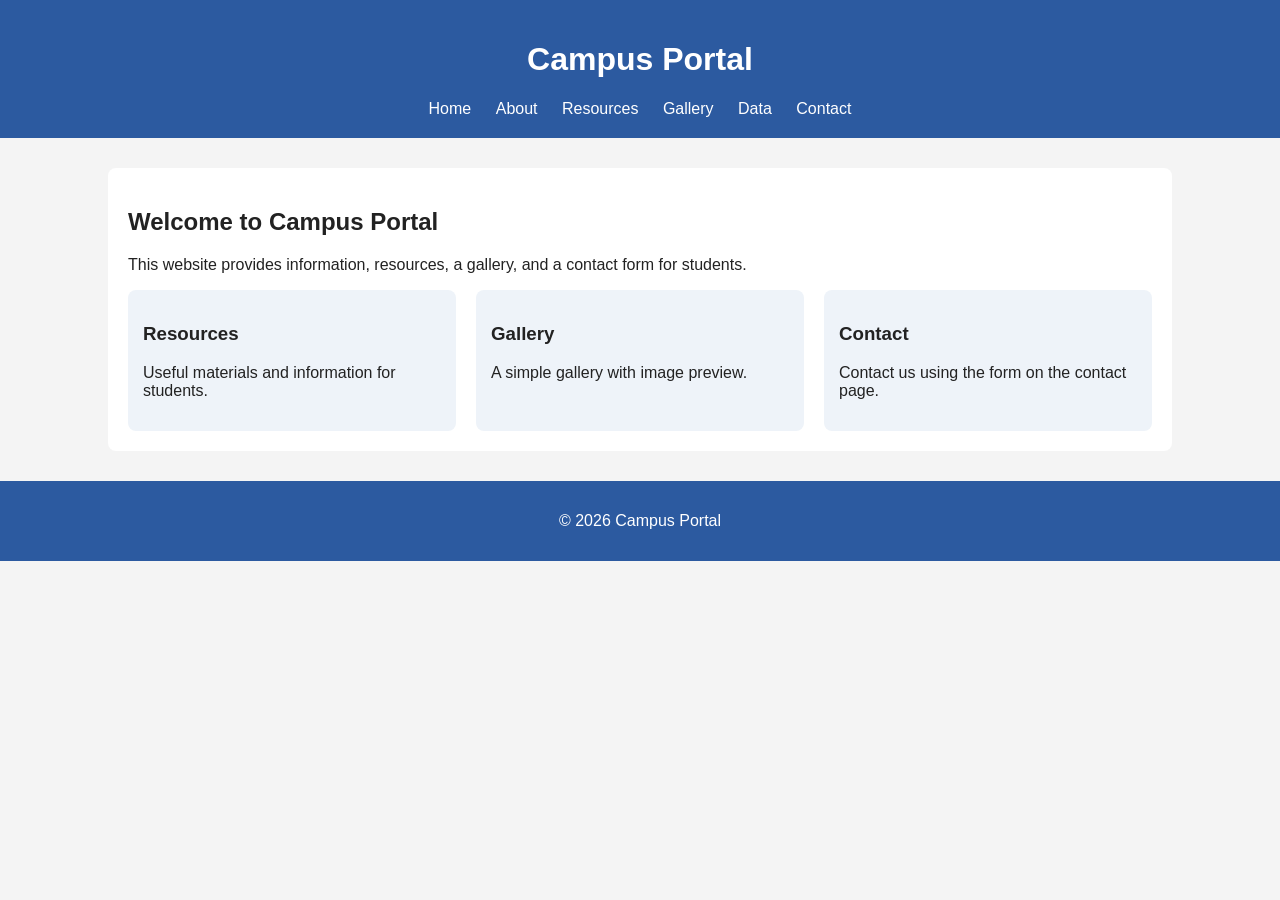
<file: index.html>
<!DOCTYPE html>
<html lang="en">
<head>
  <meta charset="UTF-8" />
  <meta name="viewport" content="width=device-width, initial-scale=1.0" />
  <title>Campus Portal | Home</title>
  <link rel="stylesheet" href="css/style.css" />
</head>
<body>
  <header>
    <h1>Campus Portal</h1>
    <nav>
      <a href="index.html">Home</a>
      <a href="about.html">About</a>
      <a href="resources.html">Resources</a>
      <a href="gallery.html">Gallery</a>
      <a href="data.html">Data</a>
      <a href="contact.html">Contact</a>
    </nav>
  </header>

  <main>
    <section>
      <h2>Welcome to Campus Portal</h2>
      <p>This website provides information, resources, a gallery, and a contact form for students.</p>
    </section>

    <section class="cards">
      <div class="card">
        <h3>Resources</h3>
        <p>Useful materials and information for students.</p>
      </div>
      <div class="card">
        <h3>Gallery</h3>
        <p>A simple gallery with image preview.</p>
      </div>
      <div class="card">
        <h3>Contact</h3>
        <p>Contact us using the form on the contact page.</p>
      </div>
    </section>
  </main>

  <footer>
    <p>&copy; 2026 Campus Portal</p>
  </footer>
</body>
</html>
</file>
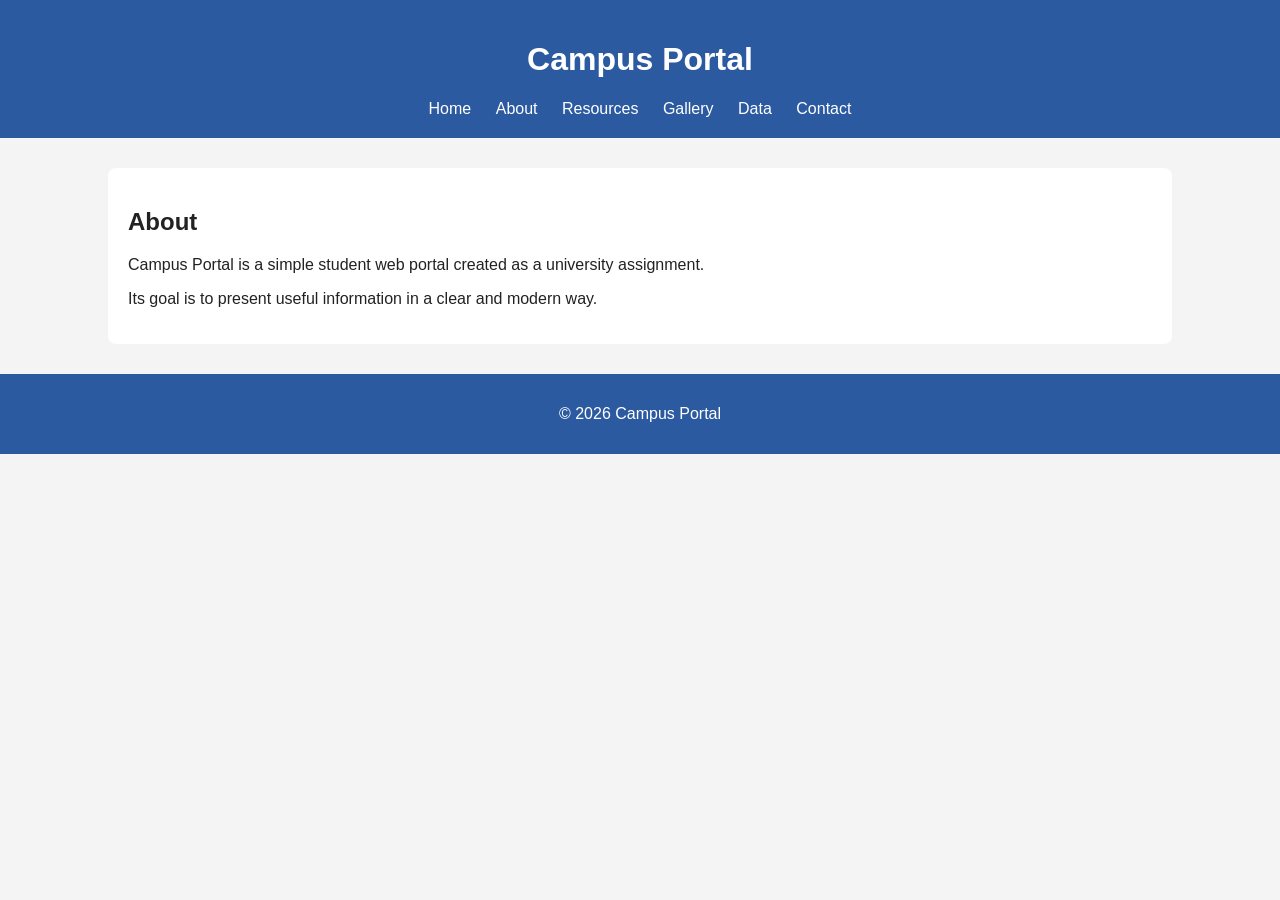
<file: about.html>
<!DOCTYPE html>
<html lang="en">
<head>
  <meta charset="UTF-8" />
  <meta name="viewport" content="width=device-width, initial-scale=1.0" />
  <title>Campus Portal | About</title>
  <link rel="stylesheet" href="css/style.css" />
</head>
<body>
  <header>
    <h1>Campus Portal</h1>
    <nav>
      <a href="index.html">Home</a>
      <a href="about.html">About</a>
      <a href="resources.html">Resources</a>
      <a href="gallery.html">Gallery</a>
      <a href="data.html">Data</a>
      <a href="contact.html">Contact</a>
    </nav>
  </header>

  <main>
    <h2>About</h2>
    <p>Campus Portal is a simple student web portal created as a university assignment.</p>
    <p>Its goal is to present useful information in a clear and modern way.</p>
  </main>

  <footer>
    <p>&copy; 2026 Campus Portal</p>
  </footer>
</body>
</html>
</file>
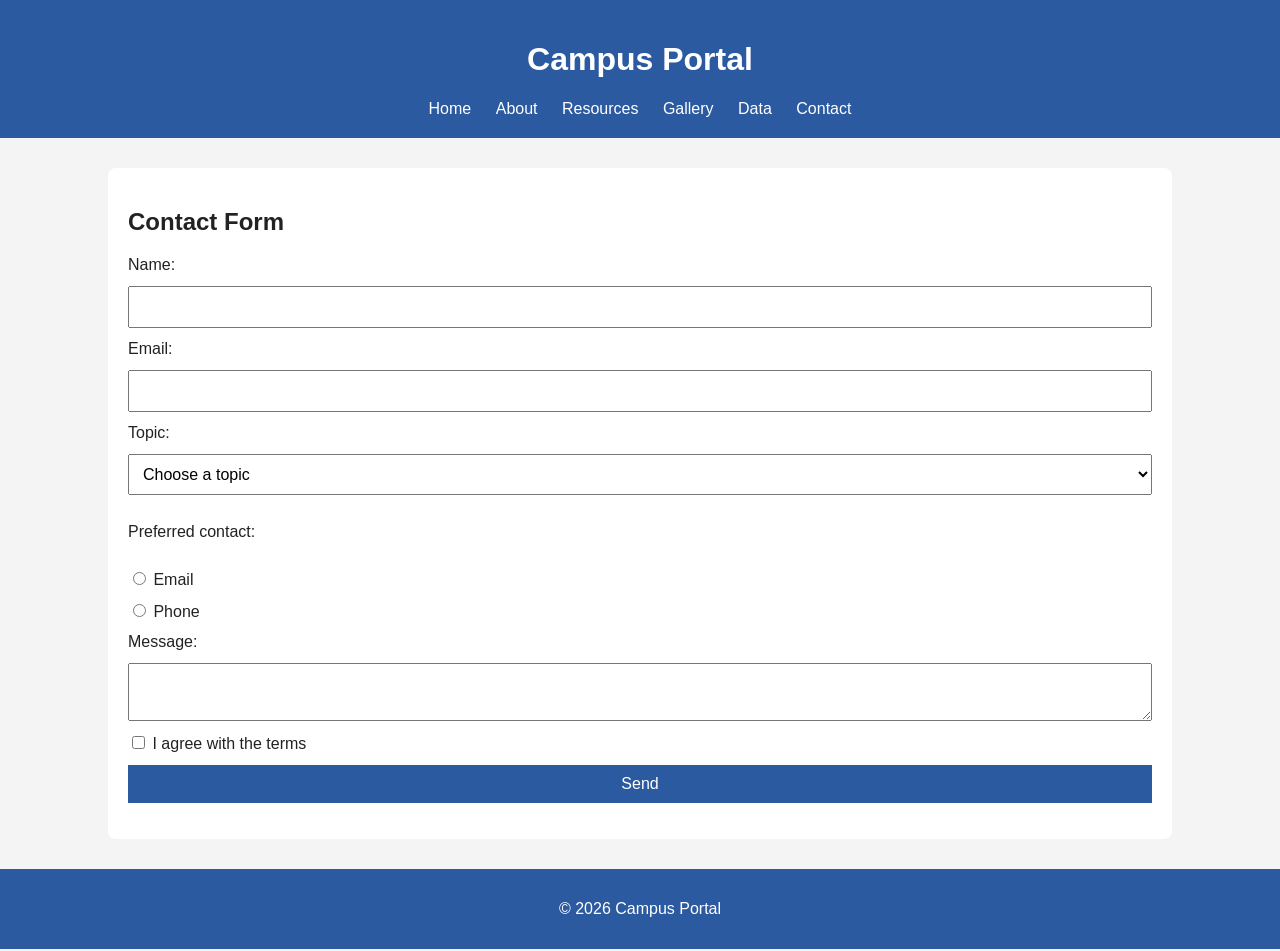
<file: contact.html>
<!DOCTYPE html>
<html lang="en">
<head>
  <meta charset="UTF-8" />
  <meta name="viewport" content="width=device-width, initial-scale=1.0" />
  <title>Campus Portal | Contact</title>
  <link rel="stylesheet" href="css/style.css" />
</head>
<body>
  <header>
    <h1>Campus Portal</h1>
    <nav>
      <a href="index.html">Home</a>
      <a href="about.html">About</a>
      <a href="resources.html">Resources</a>
      <a href="gallery.html">Gallery</a>
      <a href="data.html">Data</a>
      <a href="contact.html">Contact</a>
    </nav>
  </header>

  <main>
    <h2>Contact Form</h2>

    <form id="contactForm">
      <label for="name">Name:</label>
      <input type="text" id="name" name="name">

      <label for="email">Email:</label>
      <input type="email" id="email" name="email">

      <label for="topic">Topic:</label>
      <select id="topic" name="topic">
        <option value="">Choose a topic</option>
        <option value="study">Study</option>
        <option value="events">Events</option>
        <option value="other">Other</option>
      </select>

      <p>Preferred contact:</p>
      <label><input type="radio" name="contactType" value="email"> Email</label>
      <label><input type="radio" name="contactType" value="phone"> Phone</label>

      <label for="message">Message:</label>
      <textarea id="message" name="message"></textarea>

      <label>
        <input type="checkbox" id="agree">
        I agree with the terms
      </label>

      <button type="submit">Send</button>
    </form>

    <p id="formMessage"></p>
  </main>

  <footer>
    <p>&copy; 2026 Campus Portal</p>
  </footer>

  <script src="js/form-validation.js"></script>
</body>
</html>
</file>
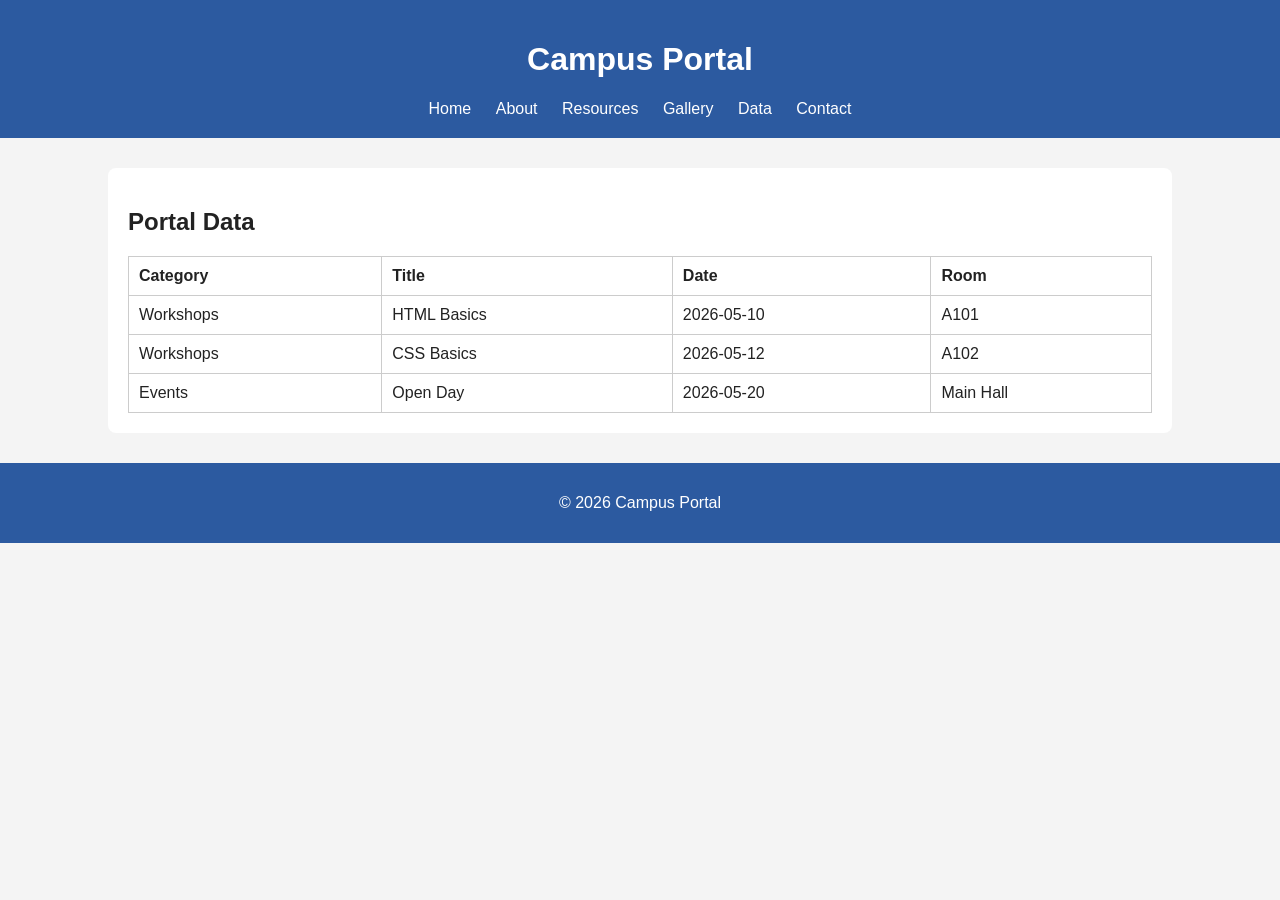
<file: data.html>
<!DOCTYPE html>
<html lang="en">
<head>
  <meta charset="UTF-8" />
  <meta name="viewport" content="width=device-width, initial-scale=1.0" />
  <title>Campus Portal | Data</title>
  <link rel="stylesheet" href="css/style.css" />
</head>
<body>
  <header>
    <h1>Campus Portal</h1>
    <nav>
      <a href="index.html">Home</a>
      <a href="about.html">About</a>
      <a href="resources.html">Resources</a>
      <a href="gallery.html">Gallery</a>
      <a href="data.html">Data</a>
      <a href="contact.html">Contact</a>
    </nav>
  </header>

  <main>
    <h2>Portal Data</h2>
    <table>
      <thead>
        <tr>
          <th>Category</th>
          <th>Title</th>
          <th>Date</th>
          <th>Room</th>
        </tr>
      </thead>
      <tbody id="tableBody"></tbody>
    </table>
  </main>

  <footer>
    <p>&copy; 2026 Campus Portal</p>
  </footer>

  <script src="js/data-loader.js"></script>
</body>
</html>
</file>
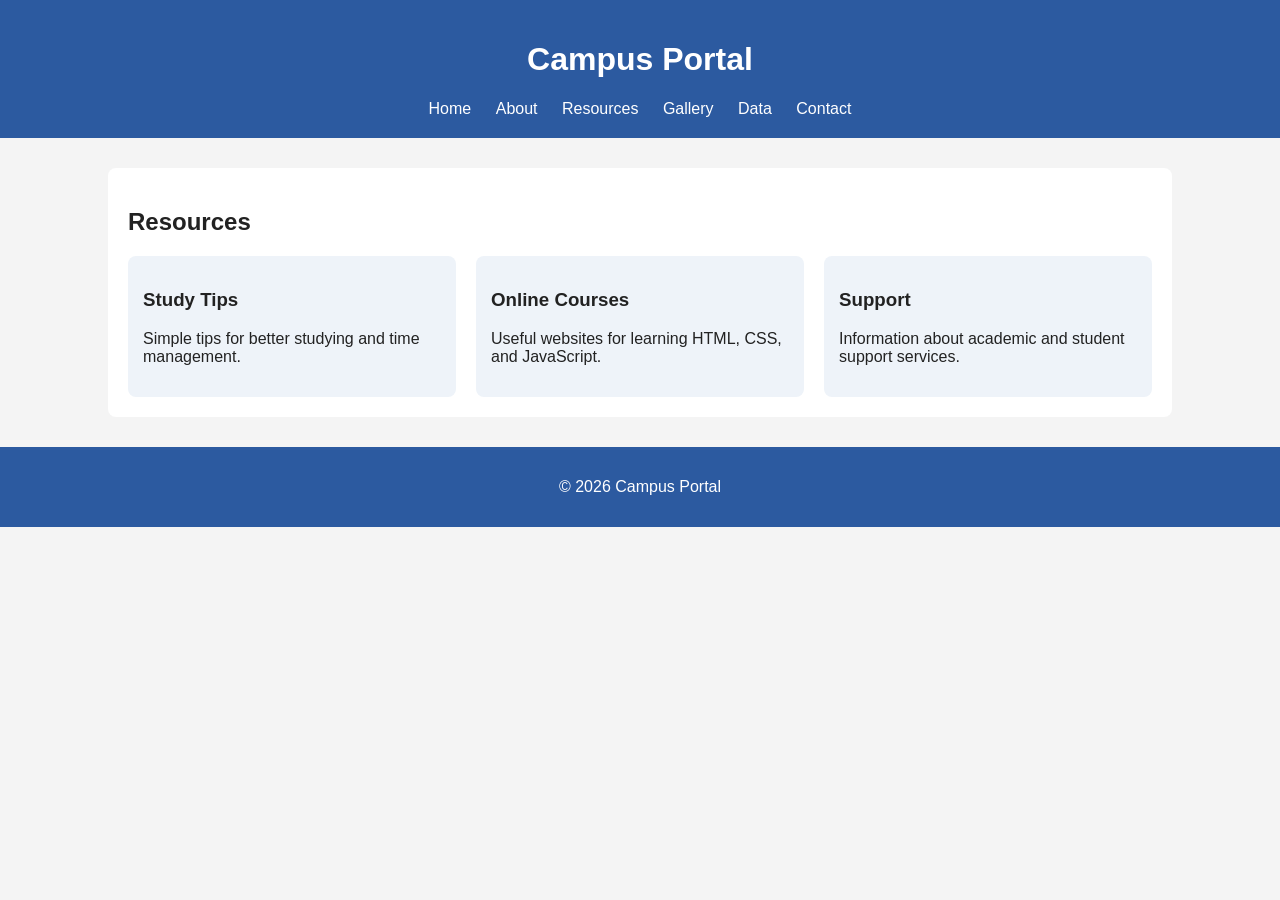
<file: resources.html>
<!DOCTYPE html>
<html lang="en">
<head>
  <meta charset="UTF-8" />
  <meta name="viewport" content="width=device-width, initial-scale=1.0" />
  <title>Campus Portal | Resources</title>
  <link rel="stylesheet" href="css/style.css" />
</head>
<body>
  <header>
    <h1>Campus Portal</h1>
    <nav>
      <a href="index.html">Home</a>
      <a href="about.html">About</a>
      <a href="resources.html">Resources</a>
      <a href="gallery.html">Gallery</a>
      <a href="data.html">Data</a>
      <a href="contact.html">Contact</a>
    </nav>
  </header>

  <main>
    <h2>Resources</h2>
    <div class="cards">
      <div class="card">
        <h3>Study Tips</h3>
        <p>Simple tips for better studying and time management.</p>
      </div>
      <div class="card">
        <h3>Online Courses</h3>
        <p>Useful websites for learning HTML, CSS, and JavaScript.</p>
      </div>
      <div class="card">
        <h3>Support</h3>
        <p>Information about academic and student support services.</p>
      </div>
    </div>
  </main>

  <footer>
    <p>&copy; 2026 Campus Portal</p>
  </footer>
</body>
</html>
</file>
<file: css/style.css>
body {
  font-family: Arial, sans-serif;
  margin: 0;
  background-color: #f4f4f4;
  color: #222;
}

header {
  background-color: #2c5aa0;
  color: white;
  padding: 20px;
  text-align: center;
}

nav {
  margin-top: 10px;
}

nav a {
  color: white;
  text-decoration: none;
  margin: 0 10px;
}

nav a:hover {
  text-decoration: underline;
}

main {
  width: 80%;
  margin: 30px auto;
  background: white;
  padding: 20px;
  border-radius: 8px;
}

.cards {
  display: flex;
  gap: 20px;
  flex-wrap: wrap;
}

.card {
  flex: 1;
  min-width: 200px;
  background: #eef3f9;
  padding: 15px;
  border-radius: 8px;
}

.gallery {
  display: flex;
  flex-wrap: wrap;
  gap: 15px;
}

.gallery img {
  width: 200px;
  height: 140px;
  object-fit: cover;
  border-radius: 6px;
}

form {
  display: flex;
  flex-direction: column;
  gap: 12px;
}

input,
select,
textarea,
button {
  padding: 10px;
  font-size: 16px;
}

button {
  background-color: #2c5aa0;
  color: white;
  border: none;
  cursor: pointer;
}

button:hover {
  background-color: #1f4478;
}

table {
  width: 100%;
  border-collapse: collapse;
}

table,
th,
td {
  border: 1px solid #ccc;
}

th,
td {
  padding: 10px;
  text-align: left;
}

footer {
  text-align: center;
  padding: 15px;
  background-color: #2c5aa0;
  color: white;
  margin-top: 30px;
}
</file>
